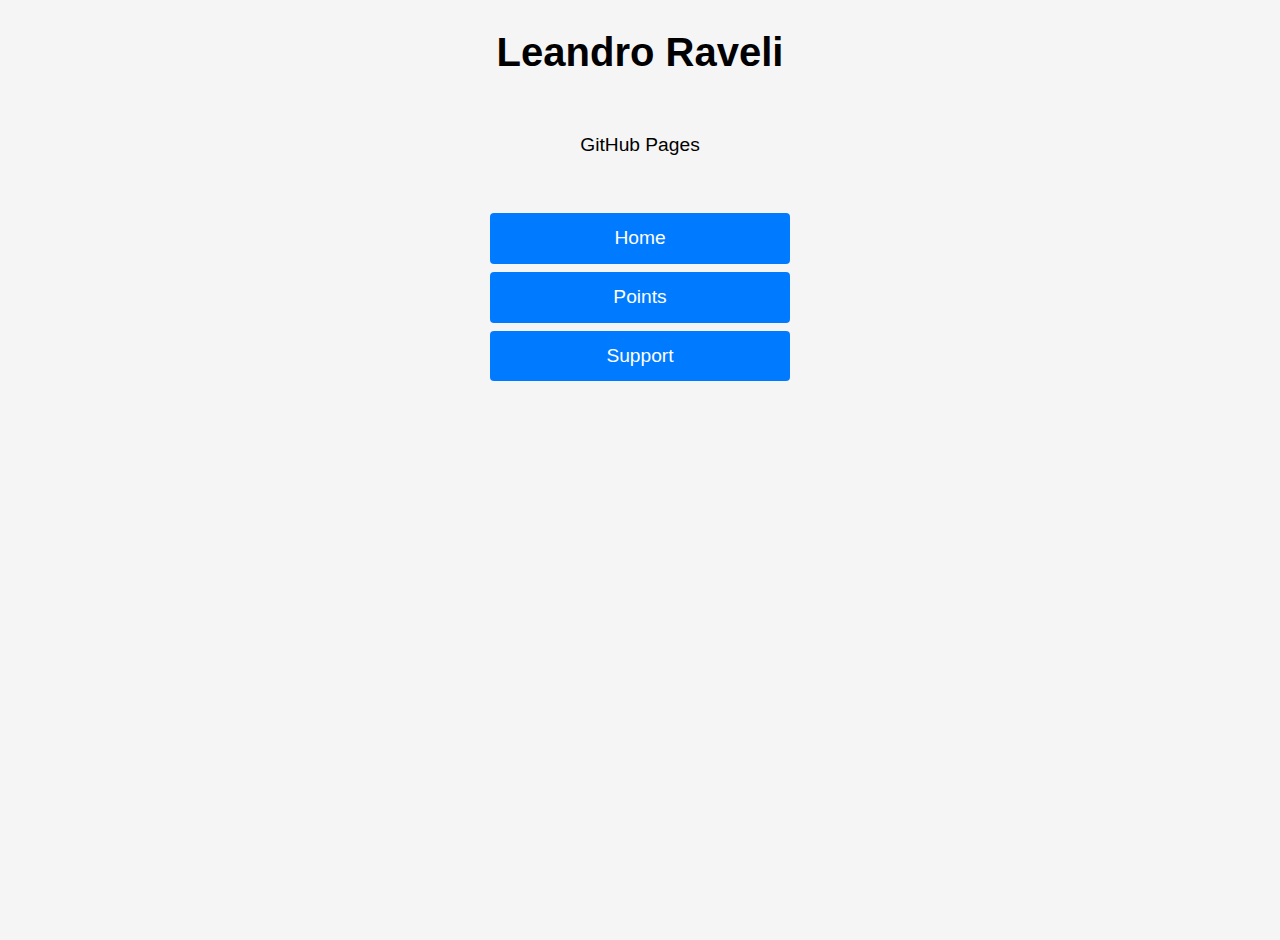
<file: index.html>
<!DOCTYPE html>
<html>
    <head>
        <meta charset="UTF-8">
        <meta name="viewport" content="width=device-width, initial-scale=1">
        <title>Leandro Raveli - GitHub Pages</title>
        <meta name="apple-itunes-app" content="app-id=794024908">
        <link rel="stylesheet" href="styles.css">
    </head>
<body>
    <div class="container">
        <h1>Leandro Raveli</h1>
        <br>
        <p>GitHub Pages</p>
        <br>
        <ul>
            <li>
                <a class="button" href="./home">Home</a>
            </li>
            <li>
                <a class="button" href="./points">Points</a>
            </li>
            <li>
                <a class="button" href="./support">Support</a>
            </li>
        </ul>
    </div>
</body>
</html>
</file>
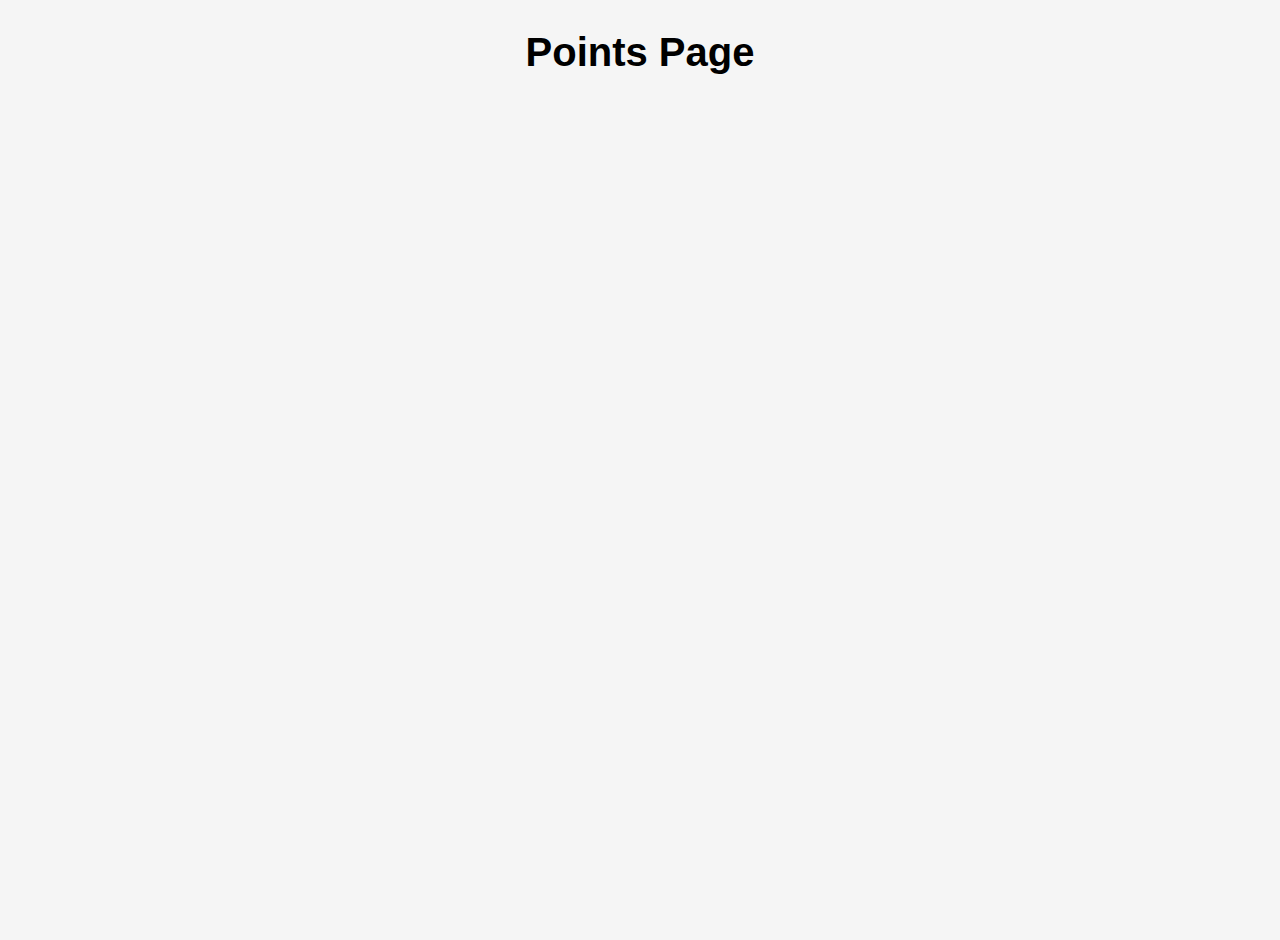
<file: points.html>
<!DOCTYPE html>
<html>
<head>
    <title>Leandro Raveli - GitHub Pages</title>
    <meta name="apple-itunes-app" content="app-id=794024908">
    <link rel="stylesheet" href="styles.css">
</head>
<body>
    <div class="container">
        <H1>Points Page</H1>
    </div>
</body>
</html>
</file>
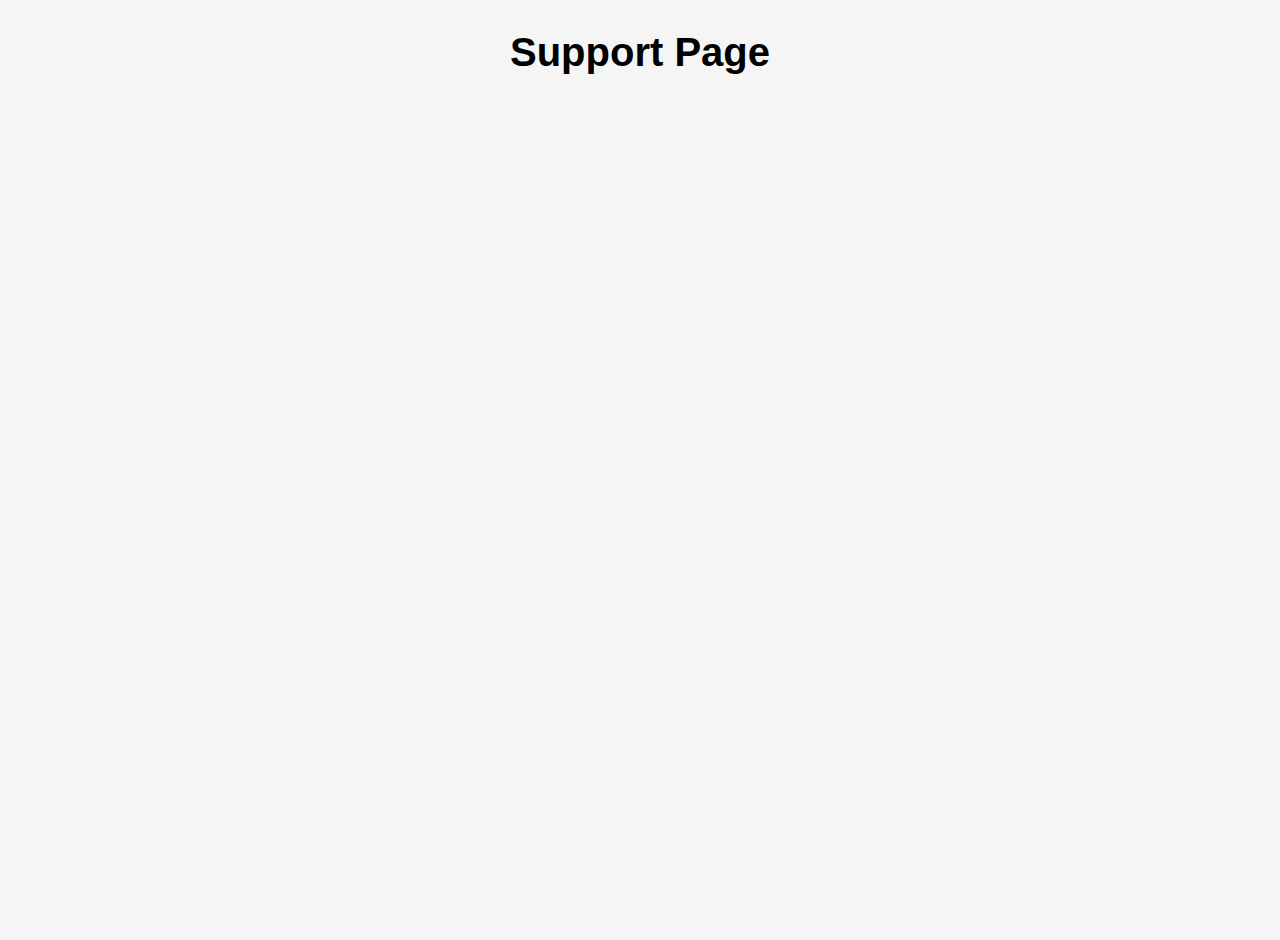
<file: support.html>
<!DOCTYPE html>
<html>
<head>
    <title>Leandro Raveli - GitHub Pages</title>
    <meta name="apple-itunes-app" content="app-id=794024908">
    <link rel="stylesheet" href="styles.css">
</head>
<body>
    <div class="container">
        <H1>Support Page</H1>
    </div>
</body>
</html>
</file>
<file: styles.css>
/* Basic reset */
body, h1, p, ul, li, a {
    margin: 0;
    padding: 0;
    box-sizing: border-box;
}

body {
    font-family: Arial, sans-serif;
    padding: 20px;
    line-height: 1.6;
    background-color: #f5f5f5; /* light gray background */
}

/* Increase font sizes and spacing for mobile */
h1 {
    font-size: 2.5em;
    margin-bottom: 0.5em;
    text-align: center;
}

p {
    font-size: 1.2em;
    margin-bottom: 1em;
    text-align: center;
}

/* Center container */
.container {
    max-width: 600px;
    height: 100svh;
    margin: auto;
    text-align: center;
}

/* Navigation buttons styling */
ul {
    list-style: none;
    padding-left: 0;
}

ul li {
    display: block;
    margin: 8px 0;
}

a {
    text-decoration: none;
}

a.button {
    display: inline-block;
    background-color: #007BFF; /* Blue base */
    color: #fff;
    font-size: 1.2em;
    padding: 10px 20px;
    border-radius: 4px;
    transition: background-color 0.3s ease;
    width: 80%;
    max-width: 300px;
    margin: 0 auto;
}

a.button:hover {
    background-color: #0056b3;
}
</file>
